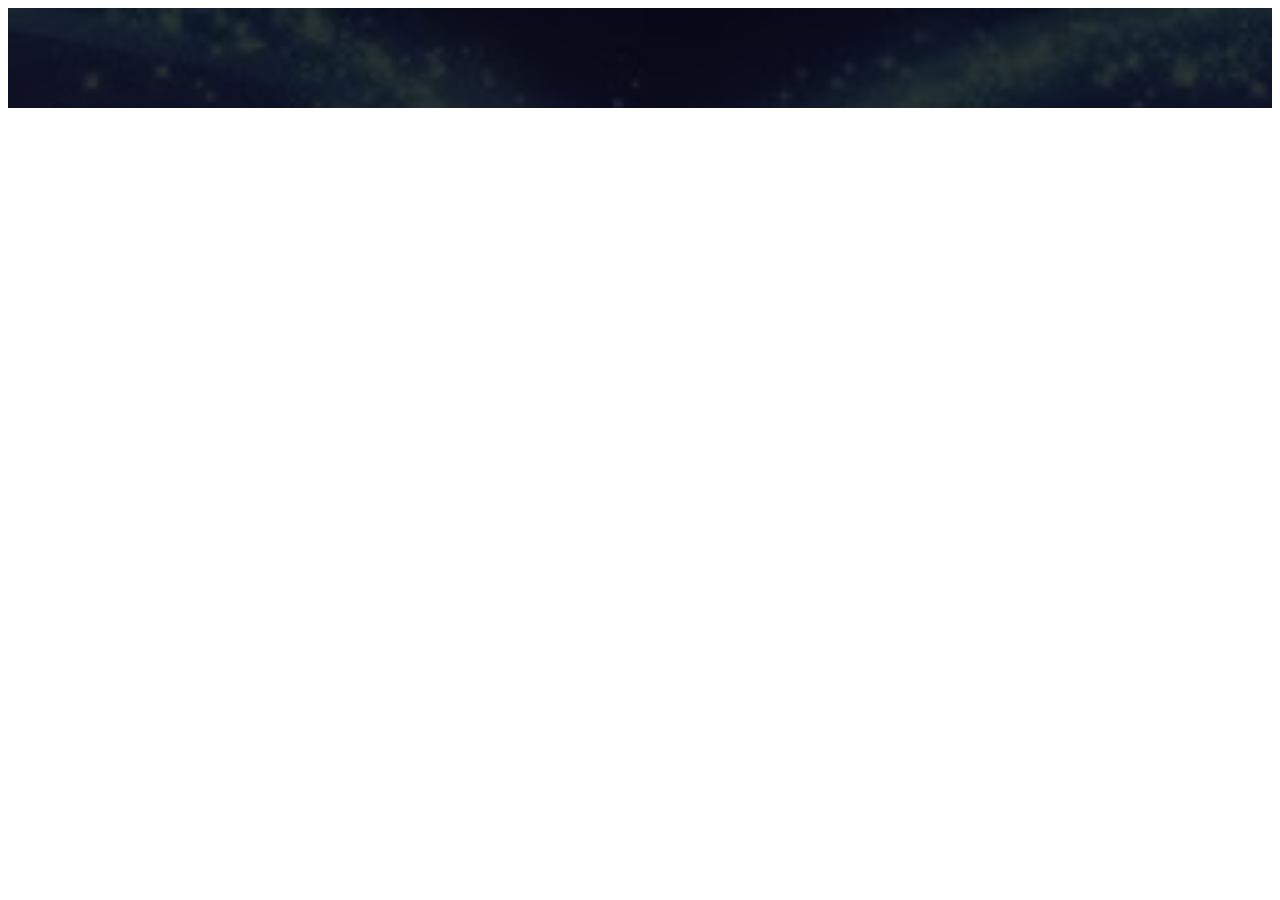
<file: overlay.html>
<!DOCTYPE html>
<html lang="en">
  <head>
    <meta charset="UTF-8" />
    <meta http-equiv="X-UA-Compatible" content="IE=edge" />
    <meta name="viewport" content="width=device-width, initial-scale=1.0" />
    <title>Document</title>
  </head>
  <style>
    .box {
      height: 100px;
      background-image: url([data-uri]);
      background-color: rgba(0, 0, 0, 0.4);
      background-repeat: no-repeat;
      background-size: cover;
      position: relative;
    }
    .overlay {
      position: absolute;
      width: 100%;
      height: 100%;
      top: 0;
      left: 0;
      background-color: black;
      opacity: 0.8;
    }
  </style>
  <body>
    <div class="box">
      <div class="overlay"></div>
    </div>
  </body>
</html>
</file>
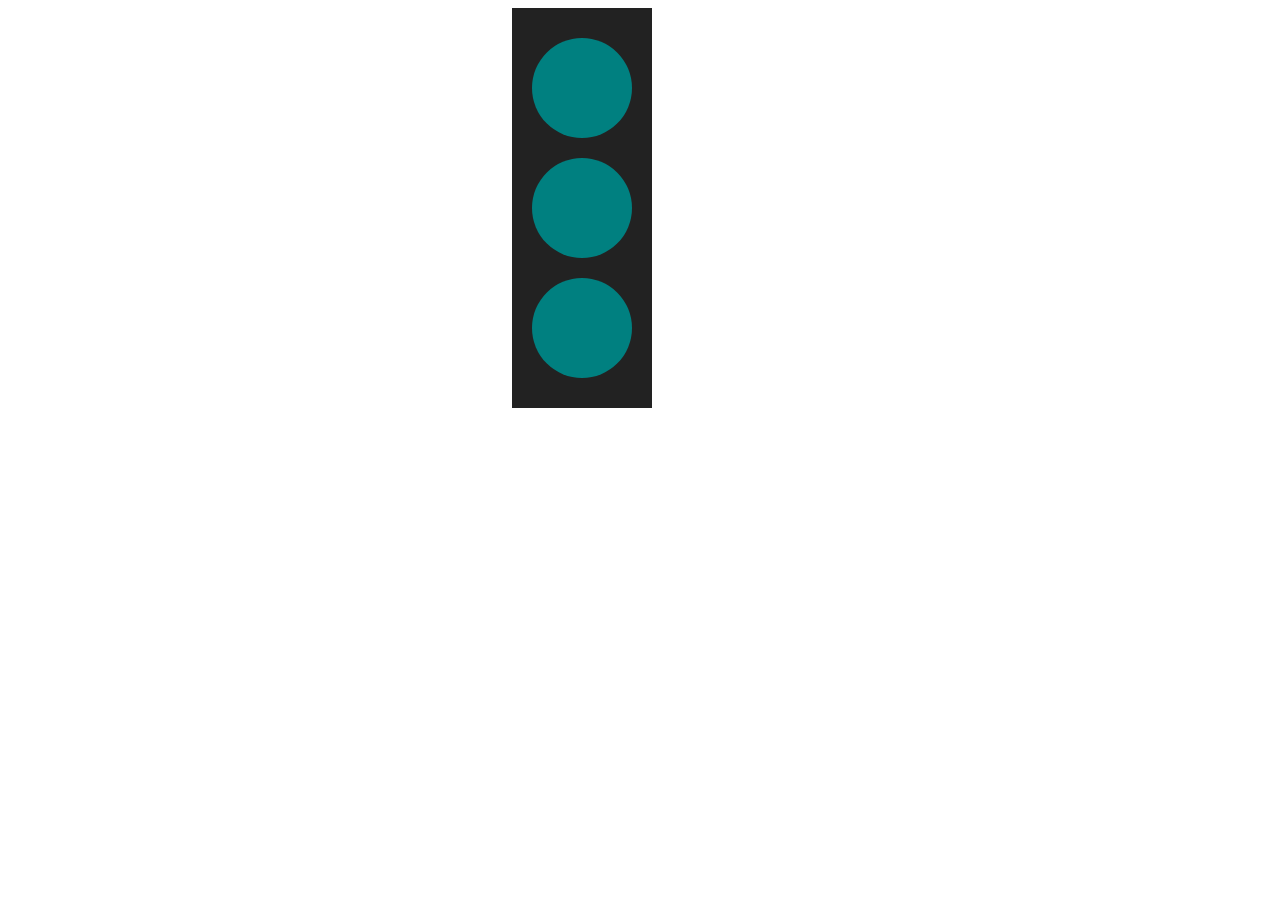
<file: lights/lights.html>
<!DOCTYPE html>
<html lang="en">
  <head>
    <meta charset="UTF-8" />
    <meta name="viewport" content="width=device-width, initial-scale=1.0" />
    <link rel="stylesheet" href="./lights.css" />
    <link
      rel="stylesheet"
      href="https://cdnjs.cloudflare.com/ajax/libs/animate.css/4.1.1/animate.min.css"
    />
    <title>Document</title>
  </head>
  <body>
    <div
      class="traffic-lights animate__animated animate__jello animate__slower animate__repeat-3"
    >
      <div class="light red"></div>
      <div class="light yellow"></div>
      <div class="light green"></div>
    </div>
  </body>
</html>
</file>
<file: lights/lights.css>
.traffic-lights {
  padding: 10px 20px;
  width: 100px;
  background: #222;
  position: absolute;
  left: 40%;
}

.light {
  border-radius: 50%;
  background: teal;
  width: 100px;
  height: 100px;
  margin: 20px 0;
}

@keyframes red-light {
  0% {
    background: #302c2c;
  }
  1%,
  35% {
    background: red;
  }
  36%,
  100% {
    background: #302c2c;
  }
}

@keyframes yellow-light {
  0%,
  35% {
    background: #302c2c;
  }
  37%,
  41% {
    background: orange;
  }
  41%,
  46% {
    background: #302c2c;
  }
  47%,
  51% {
    background: orange;
  }
  52%,
  55% {
    background: #302c2c;
  }
  56%,
  65% {
    background: orange;
  }
  67%,
  100% {
    background: #302c2c;
  }
}

@keyframes green-light {
  0%,
  65% {
    background: #302c2c;
  }
  67%,
  100% {
    background: teal;
  }
}

.red {
  animation: red-light 15s linear infinite;
}

.yellow {
  animation: yellow-light 15s linear infinite;
}

.green {
  animation: green-light 15s linear infinite;
}
</file>
